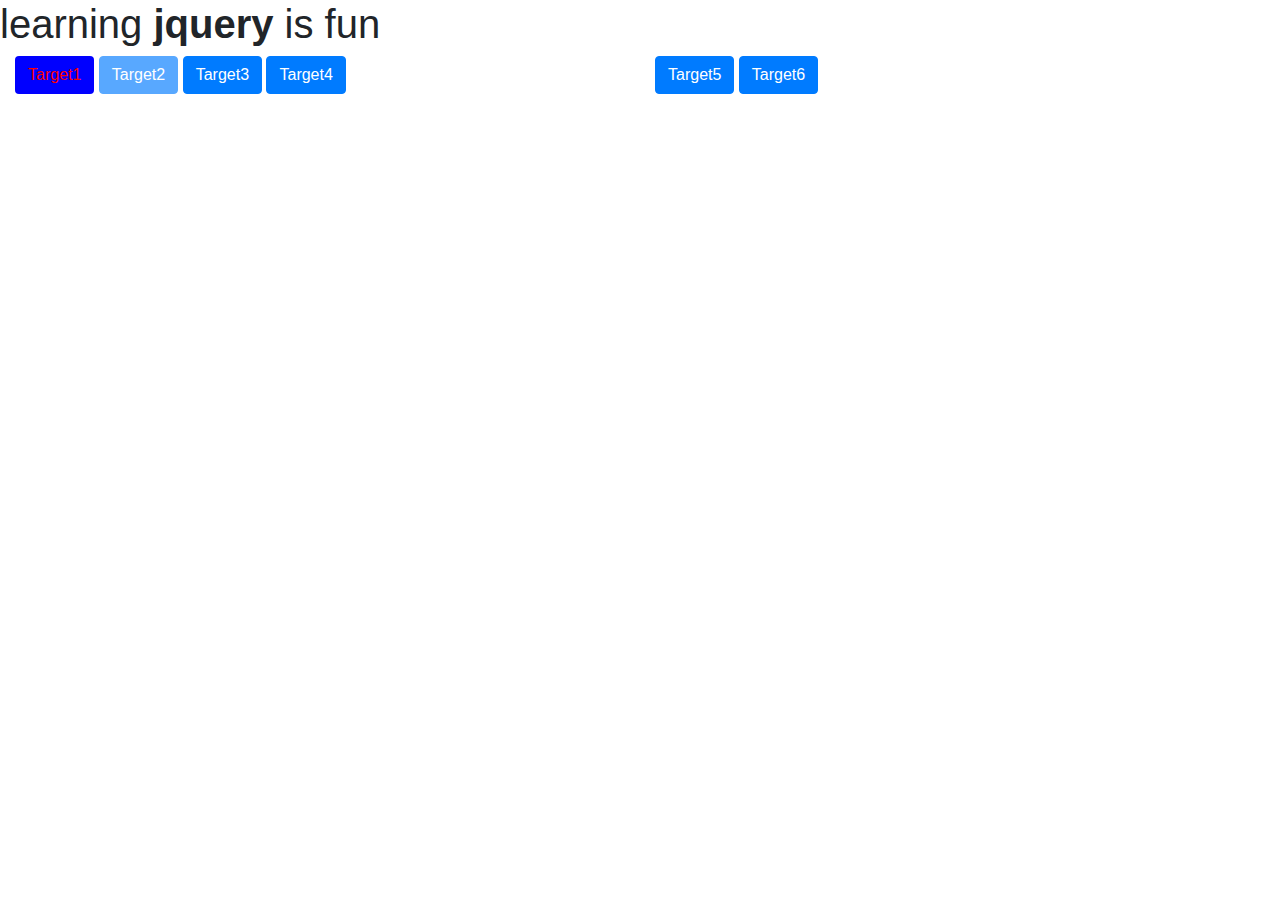
<file: jquery/index.html>
<!DOCTYPE html>
<html lang="en">
  <head>
    <!-- Required meta tags -->
    <meta charset="utf-8" />
    <meta
      name="viewport"
      content="width=device-width, initial-scale=1, shrink-to-fit=no"
    />

    <!-- Bootstrap CSS -->
    <link
      rel="stylesheet"
      href="https://cdn.jsdelivr.net/npm/bootstrap@4.3.1/dist/css/bootstrap.min.css"
      integrity="sha384-ggOyR0iXCbMQv3Xipma34MD+dH/1fQ784/j6cY/iJTQUOhcWr7x9JvoRxT2MZw1T"
      crossorigin="anonymous"
    />
    <link
      rel="stylesheet"
      href="https://cdnjs.cloudflare.com/ajax/libs/animate.css/4.1.1/animate.min.css"
      integrity="sha512-c42qTSw/wPZ3/5LBzD+Bw5f7bSF2oxou6wEb+I/lqeaKV5FDIfMvvRp772y4jcJLKuGUOpbJMdg/BTl50fJYAw=="
      crossorigin="anonymous"
      referrerpolicy="no-referrer"
    />

    <title>jquery</title>
  </head>
  <body>
    <h1>Learning jquery</h1>
    <div class="container-fluid">
      <div class="row">
        <div class="col-sm-6 left">
          <button class="btn btn-success target" id="target1">Target1</button>
          <button class="btn btn-primary target" id="target2">Target2</button>
          <button class="btn btn-primary target" id="target3">Target3</button>
        </div>

        <div class="col-sm-6 right">
          <button class="btn btn-primary target" id="target4">Target4</button>
          <button class="btn btn-primary target" id="target5">Target5</button>
          <button class="btn btn-primary target" id="target6">Target6</button>
        </div>
      </div>
    </div>

    <!-- Optional JavaScript -->
    <!-- jQuery first, then Popper.js, then Bootstrap JS -->
    <script
      src="https://code.jquery.com/jquery-3.3.1.slim.min.js"
      integrity="sha384-q8i/X+965DzO0rT7abK41JStQIAqVgRVzpbzo5smXKp4YfRvH+8abtTE1Pi6jizo"
      crossorigin="anonymous"
    ></script>
    <script
      src="https://cdn.jsdelivr.net/npm/popper.js@1.14.7/dist/umd/popper.min.js"
      integrity="sha384-UO2eT0CpHqdSJQ6hJty5KVphtPhzWj9WO1clHTMGa3JDZwrnQq4sF86dIHNDz0W1"
      crossorigin="anonymous"
    ></script>
    <script
      src="https://cdn.jsdelivr.net/npm/bootstrap@4.3.1/dist/js/bootstrap.min.js"
      integrity="sha384-JjSmVgyd0p3pXB1rRibZUAYoIIy6OrQ6VrjIEaFf/nJGzIxFDsf4x0xIM+B07jRM"
      crossorigin="anonymous"
    ></script>
    <script src="jquery.js"></script>
  </body>
</html>
</file>
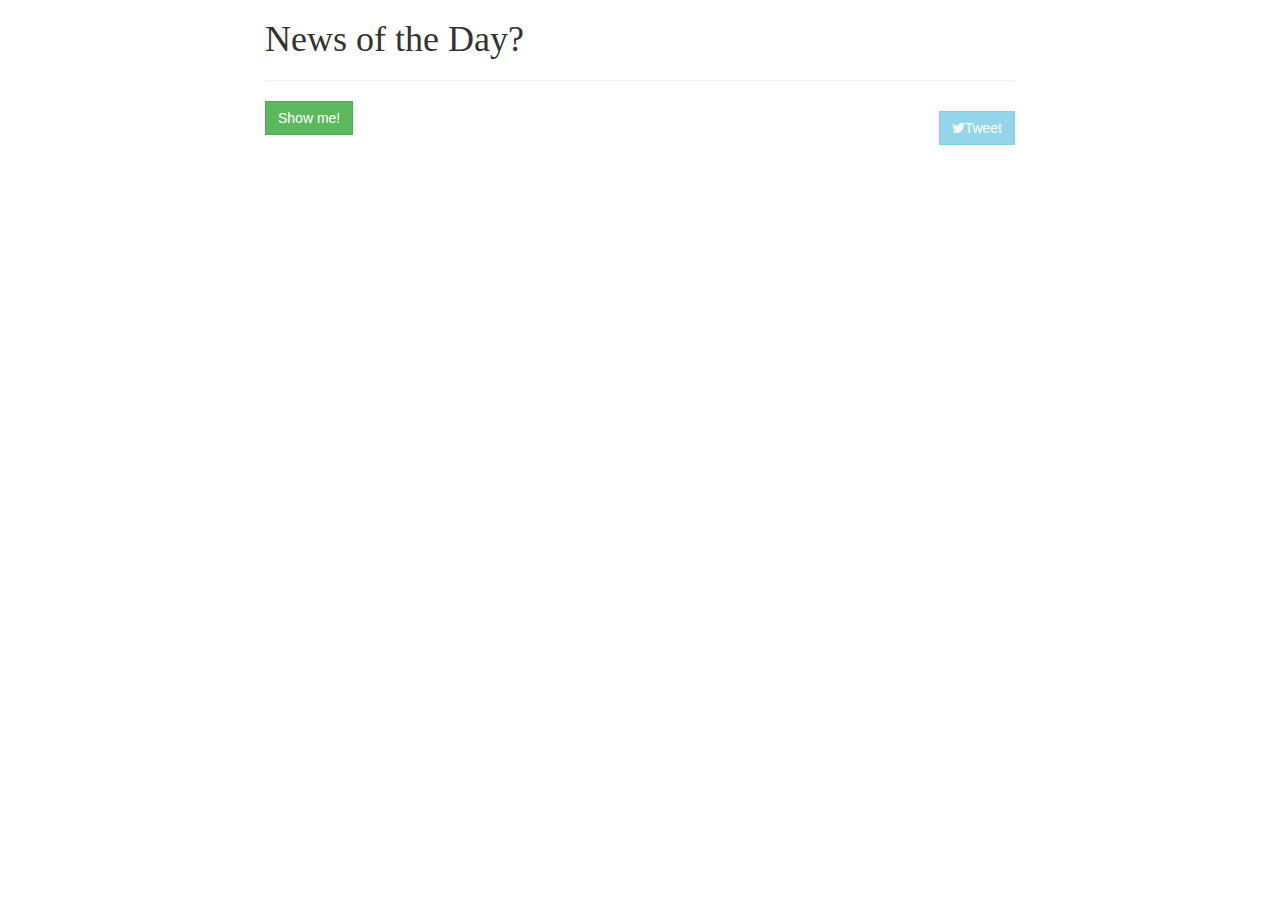
<file: News/index.html>
<!DOCTYPE html>
<html lang="en">
  <head>
    <!-- Required meta tags -->
    <meta charset="utf-8" />
    <meta
      name="viewport"
      content="width=device-width, initial-scale=1, shrink-to-fit=no"
    />

    <!-- Bootstrap CSS -->
    <link
      rel="stylesheet"
      href="https://maxcdn.bootstrapcdn.com/bootstrap/3.3.7/css/bootstrap.min.css"
    />
    <link
      rel="stylesheet"
      href="https://maxcdn.bootstrapcdn.com/font-awesome/4.7.0/css/font-awesome.min.css"
    />
    <link rel="preconnect" href="https://fonts.googleapis.com" />
    <link rel="preconnect" href="https://fonts.gstatic.com" crossorigin />
    <link
      href="https://fonts.googleapis.com/css2?family=Inter:wght@200;500;700&family=Permanent+Marker&display=swap"
      rel="stylesheet"
    />
    <link rel="stylesheet" href="style.css" />

    <title>News App</title>
  </head>
  <body>
    <div class="container">
      <div class="row">
        <div class="col-sm-8 col-sm-offset-2">
          <h1 class="quoteBody">News of the Day?</h1>
          <h1><a href="#" class="quoteBodyLink"></a></h1>
          <p class="quoteAuthor"></p>
          <hr />
          <button class="btn btn-success read">Show me!</button>
          <a disabled class="tweetQuote btn btn-info pull-right" href=""
            ><i class="fa fa-twitter"></i>Tweet</a
          >
        </div>
      </div>
    </div>
    <!-- Optional JavaScript -->
    <!-- jQuery first, then Popper.js, then Bootstrap JS -->
    <script src="https://code.jquery.com/jquery-3.1.1.min.js"></script>
    <script
      src="https://cdnjs.cloudflare.com/ajax/libs/popper.js/1.12.9/umd/popper.min.js"
      integrity="sha384-ApNbgh9B+Y1QKtv3Rn7W3mgPxhU9K/ScQsAP7hUibX39j7fakFPskvXusvfa0b4Q"
      crossorigin="anonymous"
    ></script>
    <script src="https://maxcdn.bootstrapcdn.com/bootstrap/3.3.7/js/bootstrap.min.js"></script>
    <script src="index.js"></script>
  </body>
</html>
</file>
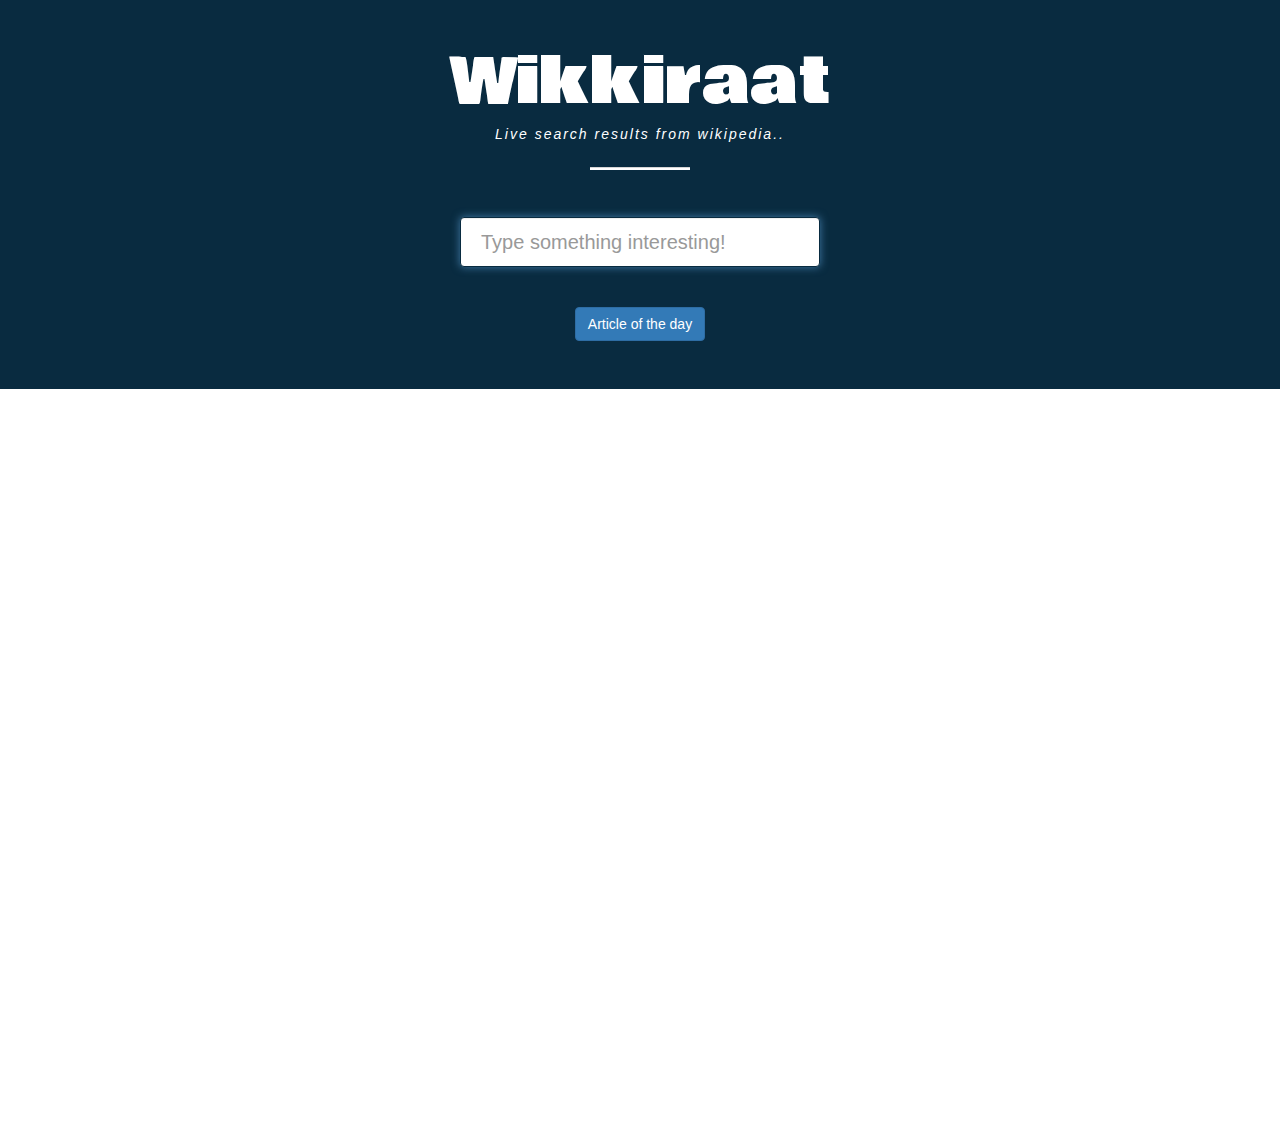
<file: final/liveWikiSearch/index.html>
<!doctype html>
<html lang="en">
  <head>
    <!-- Required meta tags -->
    <meta charset="utf-8">
    <meta name="viewport" content="width=device-width, initial-scale=1, shrink-to-fit=no">

    <!-- Bootstrap CSS -->  
    <link rel="stylesheet" href="https://maxcdn.bootstrapcdn.com/bootstrap/3.3.7/css/bootstrap.min.css">

    <link href="https://fonts.googleapis.com/css?family=Bowlby+One" rel="stylesheet">

    <link rel="stylesheet" href="index.css">

    <title>Hello, world!</title> 
  </head>
  <body>

     
    <div class="container-fluid">
        
        <div class="row">
            
            <div class="col-sm-12 jumbotron text-center">
                <h1 class="heading">Wikkiraat</h1>
                <p><i>Live search results from wikipedia..</i></p>
                <hr class="shortHr">
                <div class="searchBox">
                    <input type="text" class="form-control" name="search" id="search" placeholder="Type something interesting!">
                    <br><br>
                    <button class="btn btn-primary random">Article of the day</button>
                </div>
            </div>


            <div class="col-sm-8 col-sm-offset-2 searchResults">
                <div id="update"></div>
            </div>

        </div>

    </div>


    <div class="container-fluid embed-responsive embed-responsive-16by9">
        <div class="row">
            <iframe src="" frameborder="0" class="embed-responsive-item" widht="1080" height="760" allowfullscreen></iframe>
        </div>
    </div>
    


    <!-- Optional JavaScript -->
    <!-- jQuery first, then Popper.js, then Bootstrap JS -->
    <script src="https://cdnjs.cloudflare.com/ajax/libs/jquery/3.1.1/jquery.min.js"></script>
        <script src="https://maxcdn.bootstrapcdn.com/bootstrap/3.3.7/js/bootstrap.min.js"></script>
    <script src="index.js"></script>
  </body>
</html>
</file>
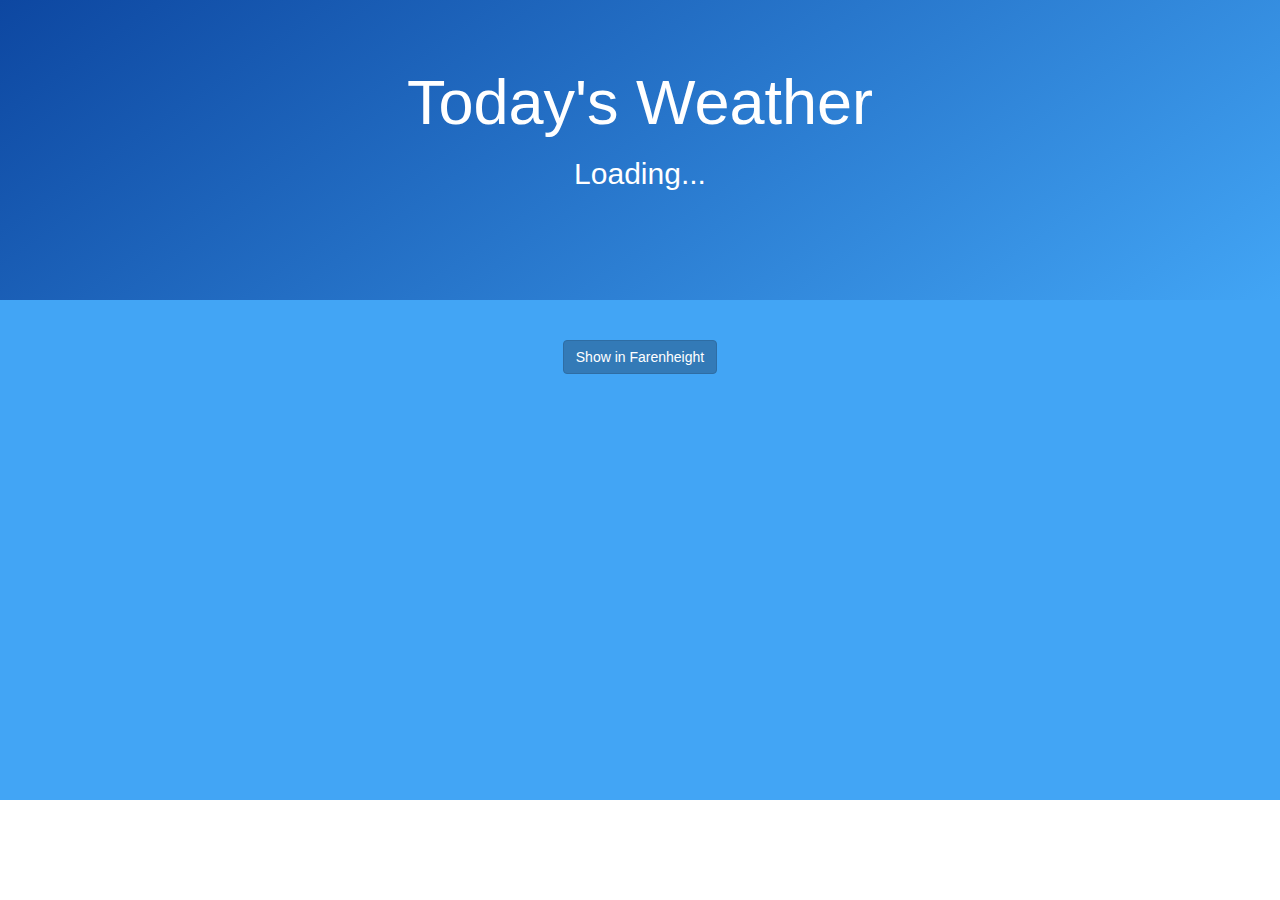
<file: final/localWeatherApp/index.html>
<!doctype html>
<html lang="en">
  <head>
    <!-- Required meta tags -->
    <meta charset="utf-8">
    <meta name="viewport" content="width=device-width, initial-scale=1, shrink-to-fit=no">

    <!-- Bootstrap CSS -->  
    <link rel="stylesheet" href="https://maxcdn.bootstrapcdn.com/bootstrap/3.3.7/css/bootstrap.min.css">

    <link rel="stylesheet" href="https://maxcdn.bootstrapcdn.com/font-awesome/4.7.0/css/font-awesome.min.css">

    <link rel="stylesheet" href="index.css">

    <title>Hello, world!</title> 
  </head>
  <body>

    <div class="container-fluid">
        <div class="row">
            <div class="col-sm-12 text-center jumbotron top">
                <h1>Today's Weather</h1>
                <hr class="short">
                <h2 id="weather">Loading...</h2>
            </div>
        </div>
        
        <div class="row">
            <div class="col-sm-12 text-center grey-jumbo">
                <div class="text-center">
                    <h3 id="temp"></h3>
                </div>
                <div class="col-sm-4">
                    <h3 id="info1"></h3>
                    <hr class="short">
                    <h3 id="info2"></h3>
                </div>
                <div class="col-sm-4">
                    <h3 id="info3"></h3>

                    <button id="switch" class="btn btn-primary">Show in Farenheight</button>
                </div>
                <div class="col-sm-4">
                    <h3 id="info5"></h3>
                    <hr class="short">
                    <h3 id="info6"></h3>
                </div>
            </div>
        </div>
    </div>
  

    <!-- Optional JavaScript -->
    <!-- jQuery first, then Popper.js, then Bootstrap JS -->
    <script src="https://cdnjs.cloudflare.com/ajax/libs/jquery/3.1.1/jquery.min.js"></script>
        <script src="https://maxcdn.bootstrapcdn.com/bootstrap/3.3.7/js/bootstrap.min.js"></script>
    <script src="index.js"></script>
  </body>
</html>
</file>
<file: News/style.css>
.quoteBody {
  font-size: 33px im !important;
  color: #ff3333 im !important;
  font-family: "Permanent Marker", recursive;
}

.quoteAuthor {
  font-size: 28px !important;
}

.btn {
  border-radius: 0px;
}

.btn:focus {
  outline: none;
}

.tweetQuote {
  margin-top: 10px;
}
</file>
<file: final/liveWikiSearch/index.css>
#search {
    height: 23px;
    width: 360px;
    border: 1px solid #092b40;
    height: 50px;
    padding-left: 20px;
    margin: 0 auto;
}
#search[placeholder] {
    font-size: 20px;
}
.heading {
    margin: 0;
    color: #fff !important;
    font-family: 'Bowlby One', cursive;
}
i {
    color: #fff;
    font-size: 14px;
    letter-spacing: 2px;
}
.searchBox {
    margin-top: 47px;
}
.shortHr {
    width: 100px;
    border-bottom: 2px solid #fff;
}
.jumbotron {
    border-radius: 0px !important;
    background-color: #092b40;
}
</file>
<file: final/localWeatherApp/index.css>
.grey-jumbo {
    margin-top: -30px;
    border-radius: 0px !important;
    height: 500px;
    color: #fff;
    background-size: cover;
    background-color: #42a5f5;
}
hr.short {
    width: 100px;
    border-bottom: 2px solid #fff;
}
hr.below {
    width: 50px;
    border-bottom: 1px solid #fff;
}
.top {
    background: linear-gradient(145deg, #0d47a1, #42a5f5);
    color: #fff;
    border-radius: 0px !important;
    height: 300px;
}
#info1,
#info2 {
    font-size: 30px;
}
#info3 {
    font-size: 60px;
}
</file>
